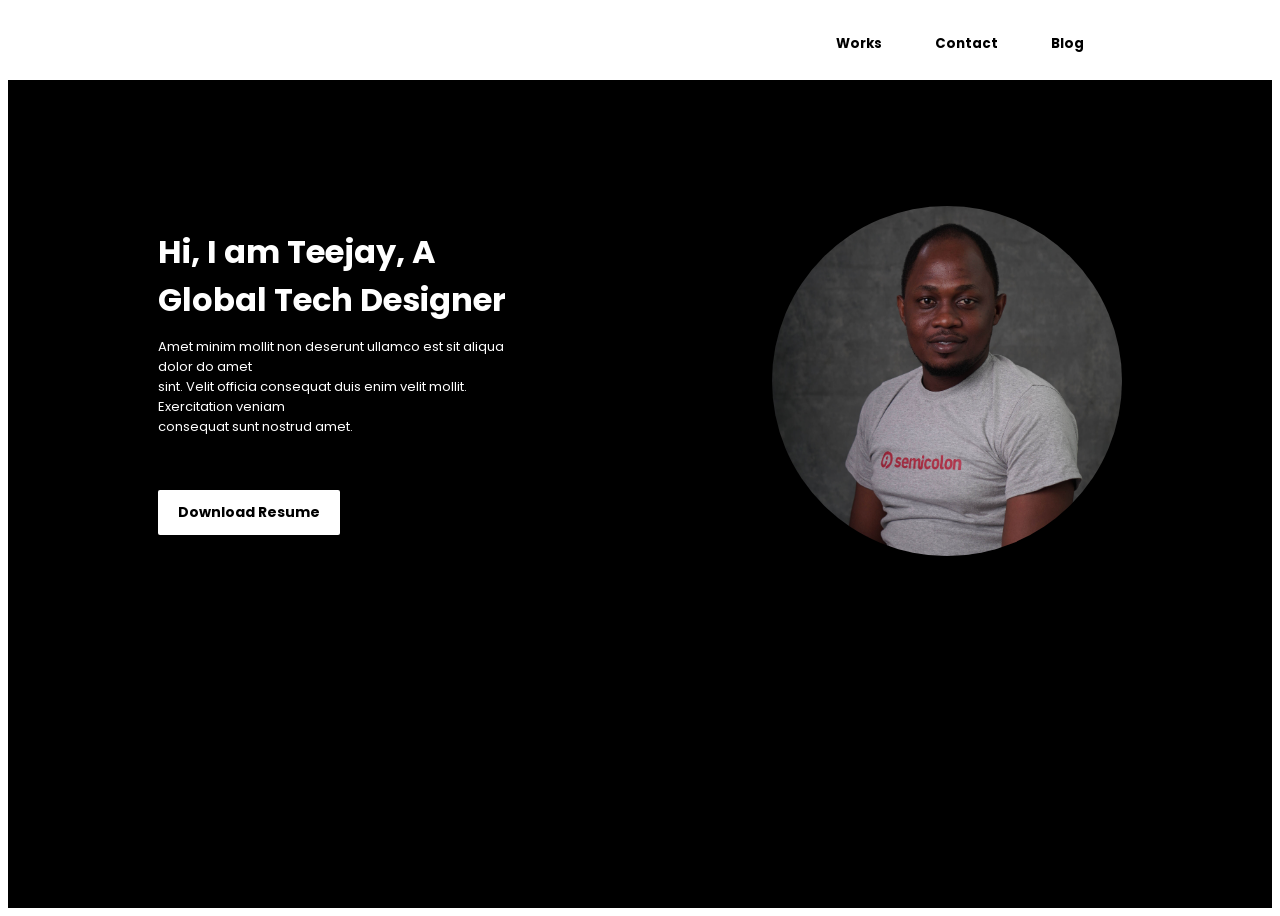
<file: portfolio.html>
<!DOCTYPE html>
<html lang="en">
<head>
    <meta charset="UTF-8">
    <title>Portfolio</title>
    <link rel="stylesheet" href="portfolio.css">
    <link rel="preconnect" href="https://fonts.googleapis.com">
    <link rel="preconnect" href="https://fonts.gstatic.com" crossorigin>
    <link href="https://fonts.googleapis.com/css2?family=Poppins:wght@300&display=swap" rel="stylesheet">
</head>
<body>
    <div class="container">
        <div class="header">
            <div class="hamburger_icon">
                <img src="/assets/menu.svg" alt="menu">

            </div>
            <div class="header_links">
                <button>Works</button>
                <button>Contact</button>
                <button>Blog</button>
            </div>
        </div>
        <div class="body_section">
            <div class="hero-container">
                <div class="hero-text">
                    <h1>
                        Hi, I am Teejay, A Global Tech Designer
                    </h1>
                    <p>
                        Amet minim mollit non deserunt ullamco est sit aliqua dolor do amet<br>sint. Velit officia consequat duis enim velit mollit. Exercitation veniam<br>consequat sunt nostrud amet.
                    </p>
                    <button>Download Resume</button>
                </div>

<!--                    <img width="350" height="350" class="hero-image" src="https://images.unsplash.com/photo-1574852859542-1b41217a7815?ixlib=rb-1.2.1&ixid=MnwxMjA3fDB8MHxwaG90by1wYWdlfHx8fGVufDB8fHx8&auto=format&fit=crop&w=580&q=80" alt="Desiger">-->
                    <img width="350" height="350" class="hero-image" src="assets/DSC00591.jpg" alt="Adetunji Henry">
            </div>

            </div>

                </div>
            </div>


        </div>

    </div>
</body>
</html>
</file>
<file: portfolio.css>
* {
        font-family: 'Poppins', sans-serif;
    }
    .body {
        margin: 0;
    }
    .container {
        height: 100vh;
        max-height: 100vh;
        background-color: white;
        overflow-y: hidden;
    }
    .hamburger_icon {
        display: none;
    }
    .header {
        padding: 0 10em;
        display: flex;
        justify-content: right;
        align-items: center;
        height: 8vh;
        margin: 0;
        background-color: white;
        box-shadow: 0px 4px 4px rgba(113, 110, 110, 0.25);
    }
    .header_links {
        height: 100%;
        display: flex;
        justify-content: flex-end;
        align-items: center;
    }
    .header_links button {
        margin-right: 1%;
        background-color: white;
        color: black;
        font-weight: bold;
        border: none;
        border-radius: 3px;
        padding: 8px 25px;
        /*border-color: none;*/
    }

    /*.hero_section {*/
    /*    padding: 10% 2%;*/
    /*    height: 92vh;*/
    /*    max-height: 92vh;*/
    /*    margin: 0;*/
    /*    background-color: black;*/
    /*}*/

    .body_section {
        height: 92vh;
        max-height: 92vh;
        margin: 0;
        background-color: black;
    }
    .hero-container {
        padding: 10% 2%;
        display: flex;
        justify-content: space-around;
        align-items: center;
    }
    .hero-text {
        color: white;
        width: 30%;
    }
    .hero-text h1 {
        margin: 0px;
    }
    .hero-text p {
        font-size: 13px;
    }
    .hero-image {
        border-radius: 50%;
        object-fit: cover;
    }
    .hero-text button {
        border: none;
        background-color: white;
        color: black;
        padding: 12px 20px;
        border-radius: 2px;
        margin-top: 40px;
        font-size: 14px;
        font-weight: bold;
    }
    @media screen and (max-width: 980px) {
        .hero-container {
            padding: 10% 10%;
            display: block;
        }
         .hero-image img {
            position: absolute;
             top: 3%;
             margin-top: 3em;
             width: 100px;
             height: 100px;
        }
         .hero-text {
             margin-top: 5em;
             width: 60%;
             position: absolute;
             top: 5em;
         }
    }
</file>
